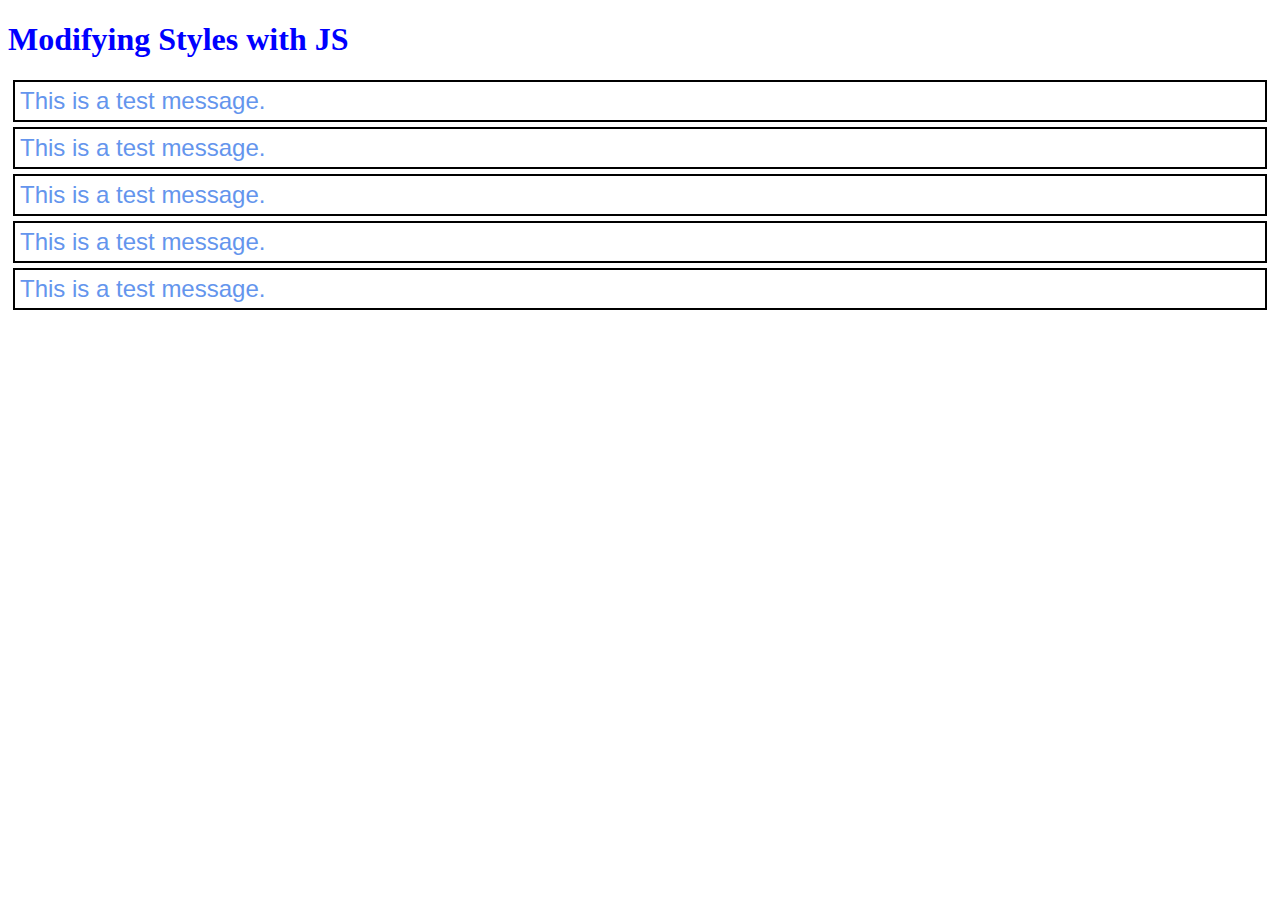
<file: Week3/PnPChangingClassesandStylesUsingJS/index.html>
<!DOCTYPE html>
<html>

<head>
    <link href="styles.css" rel="stylesheet"/>
</head>

<body>
    <h1 id='heading' class='title another'>Modifying Styles with JS</h1>
    <script src="index.js"></script>
</body>

</html>
</file>
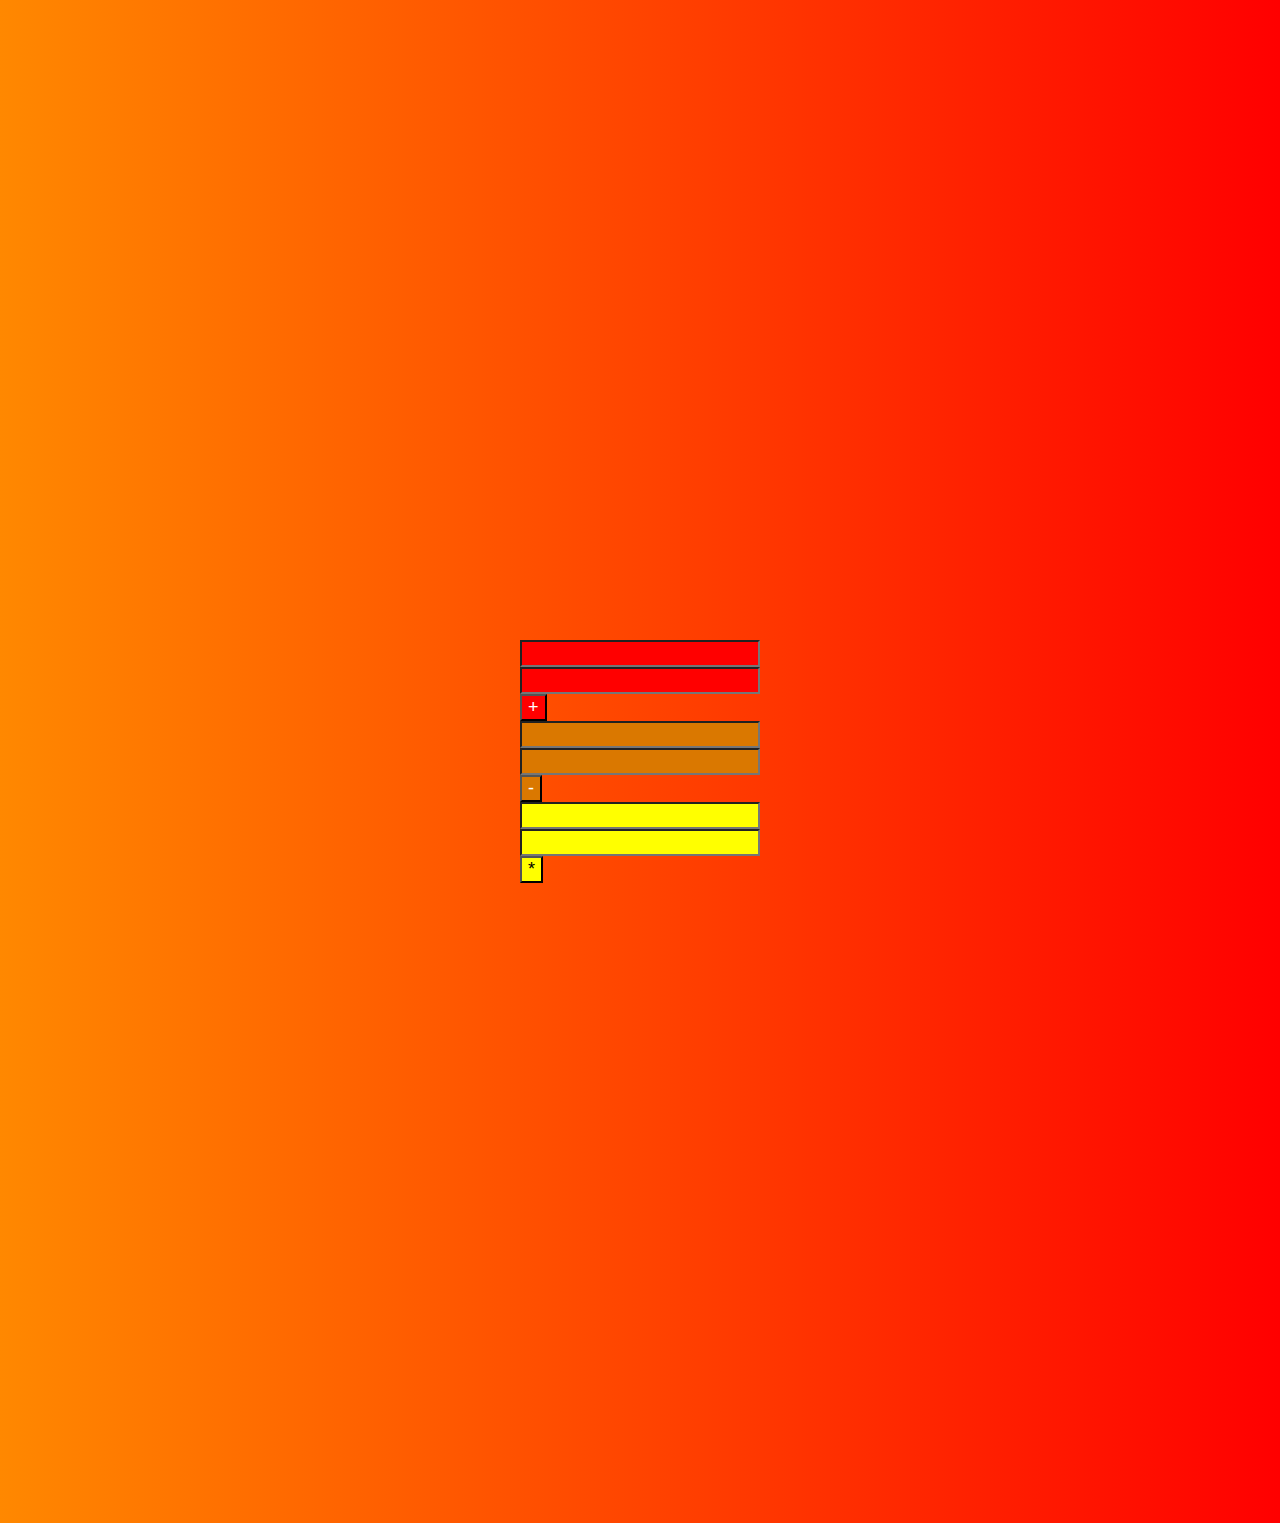
<file: Week4/CalculatorProject/index.html>
<!DOCTYPE html>
<html lang="en">
<head>
    <meta charset="UTF-8">
    <meta http-equiv="X-UA-Compatible" content="IE=edge">
    <meta name="viewport" content="width=device-width, initial-scale=1.0">
    <link href="styles.css" rel="stylesheet">
    <script src="index.js" defer></script>
    <title>Calculator</title>
</head>
<body>
    <div id="div1">
    <input id="input1">
    <input id="input2">
    <button id="button1">+</button>
    </div>

    <div id="div2">
        <input id="input3">
        <input id="input4">
        <button id="button2">-</button>
    </div>

    <div id="div3">
        <input id="input5">
        <input id="input6">
        <button id="button3">*</button>
    </div>

</body>
</html>
</file>
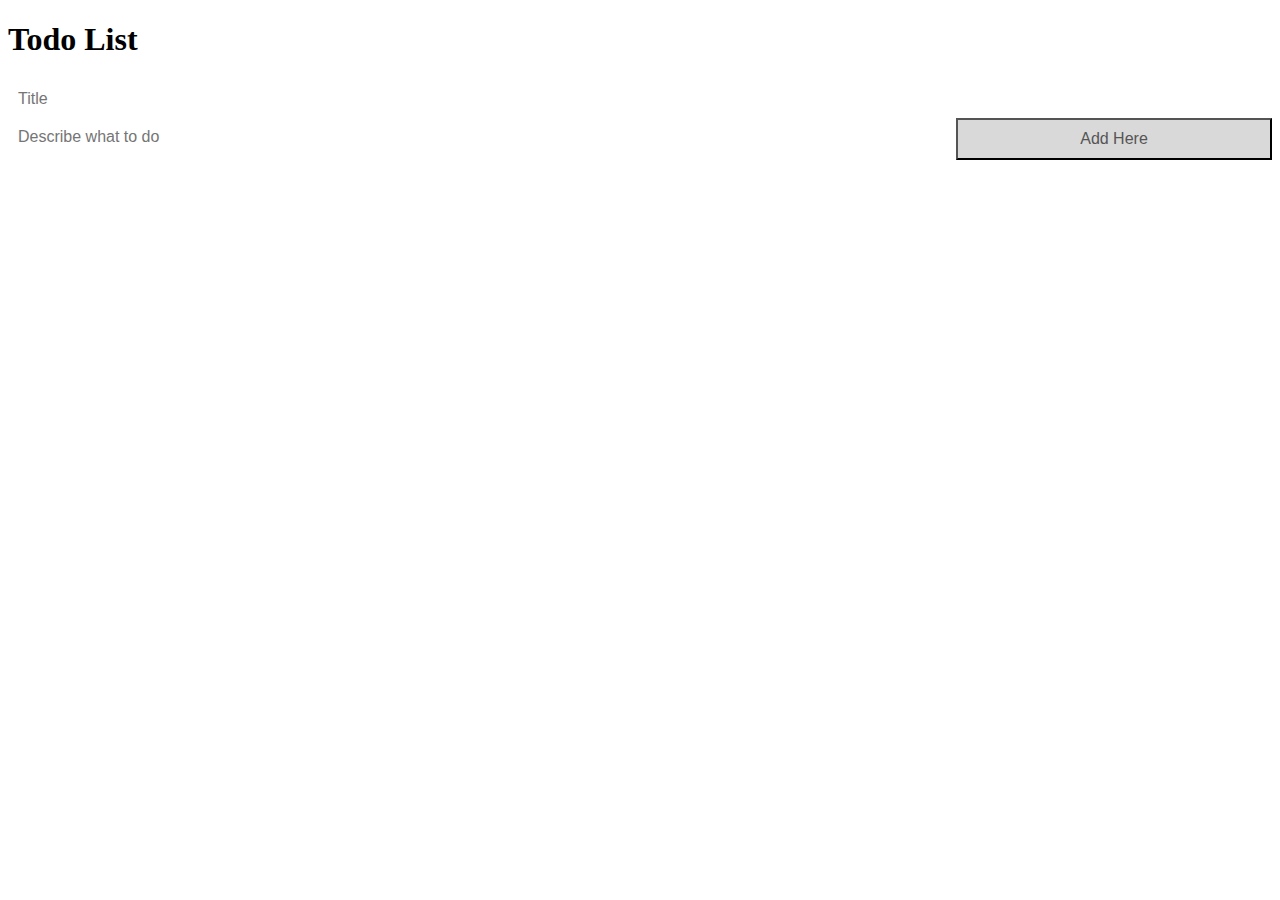
<file: Week7/ToDoListProject/MyProduct/index.html>
<!DOCTYPE html>
<html lang="en">
<head>
    <meta charset="UTF-8">
    <meta http-equiv="X-UA-Compatible" content="IE=edge">
    <meta name="viewport" content="width=device-width, initial-scale=1.0">
    <title>Document</title>
    <link href="styles.css" rel="stylesheet" />
</head>
<body>
    <h1>Todo List</h1>
    <form name="todoform">
        <input type="text" id="title" name="title" placeholder="Title">
        <input type="text" id="description" name="description" placeholder="Describe what to do">
        <button>Add Here</button>
    </form>
    <div id="items"></div>
    <script src="index.js"></script>
</body>
</html>
</file>
<file: Week3/PnPChangingClassesandStylesUsingJS/styles.css>
.title {
    color: blue;
}

.border {
    border: 2px solid black;
    padding: 5px;
    margin: 5px;
}
</file>
<file: Week4/CalculatorProject/styles.css>
body {
    padding: 25vw;
    margin: 25vw;
    background: linear-gradient(to right, #ff8800, #ff0000);
    display: flex;
    flex-direction: column;
    align-items: center;
    justify-content: center;
}

#input1, #input2, #button1 {
background-color: red;
color: white;
font-size: large;
}

#input3, #input4, #button2 {
    background-color: rgb(218, 120, 0);
    color: white;
    font-size: large;
}

#input5, #input6, #button3 {
    background-color: yellow;
    font-size: large;
}
</file>
<file: Week7/ToDoListProject/MyProduct/styles.css>
* {
    box-sizing: border-box;
}

ul {
    margin: 0;
    padding: 0;
}

ul li {
    cursor: pointer;
    position: relative;
    padding: 12px 8px 12px 40px;
    background: #eee;
    font-size: 18px;
    transition: 0.2s;
}

input {
    margin: 0;
    border: none;
    border-radius: 0;
    width: 75%;
    padding: 10px;
    float: left;
    font-size: 16px;
}

button {
    padding: 10px;
    width: 25%;
    background: #d9d9d9;
    color: #555;
    float: left;
    text-align: center;
    font-size: 16px;
    cursor: pointer;
    transition: 0.3s;
    border-radius: 0;
  }
</file>
